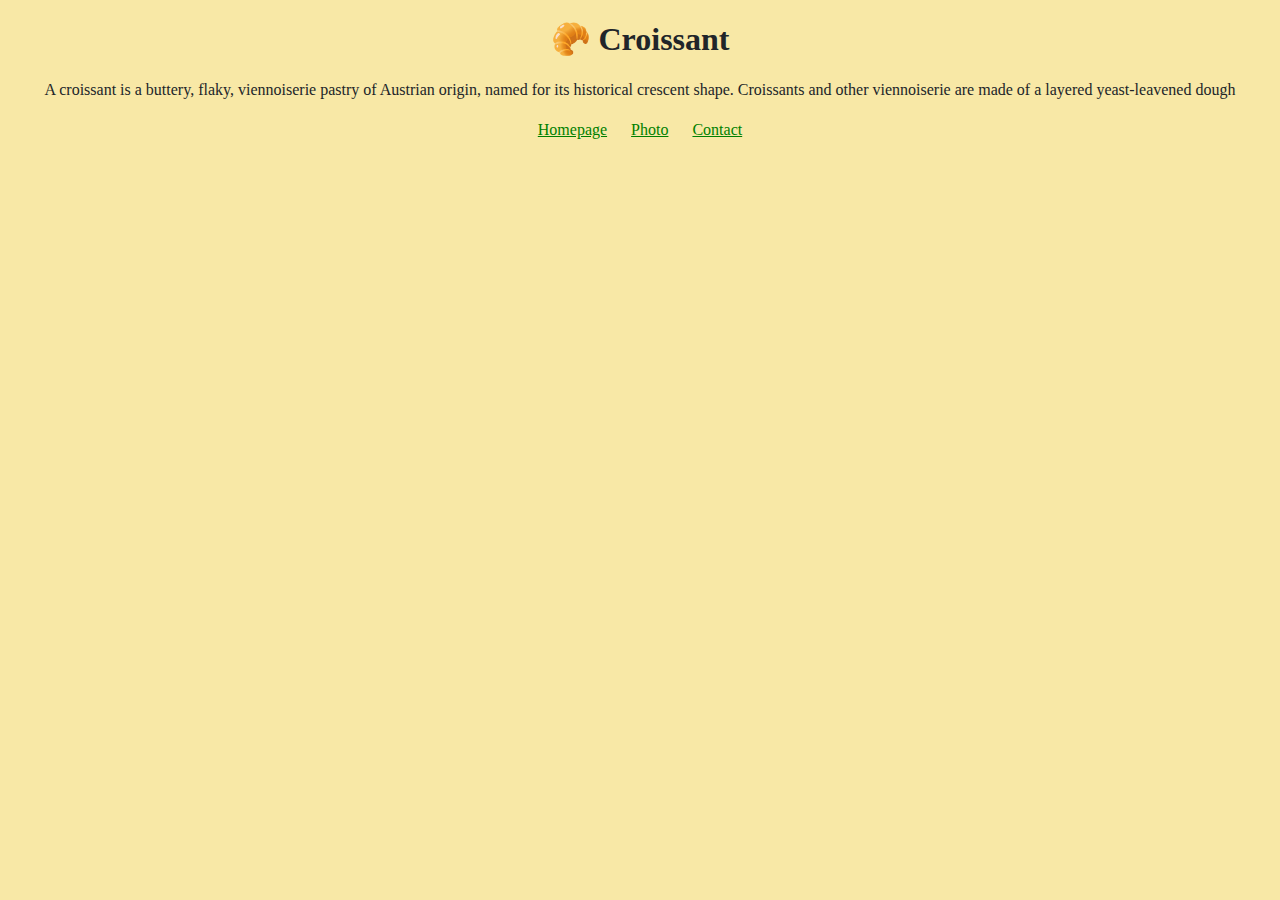
<file: index.html>
<!DOCTYPE html>
<html lang="en">
<head>
    <meta
    name="description"
    content="Croissant shows you the best pastry in France">
    <link
      href="https://cdn.jsdelivr.net/npm/bootstrap@5.3.3/dist/css/bootstrap.min.css"
      rel="stylesheet"
      integrity="sha384-QWTKZyjpPEjISv5WaRU9OFeRpok6YctnYmDr5pNlyT2bRjXh0JMhjY6hW+ALEwIH"
      crossorigin="anonymous"
    />
    <link href="css/style.css" rel="stylesheet">
    <meta charset="UTF-8">
    <meta name="viewport" content="width=device-width, initial-scale=1.0">
    <title>Best pastry in France - Croissant</title>
</head>
<body>
    <h1 style="font-weight: bold;"> 🥐 Croissant</h1>
    <p>A croissant is a buttery, flaky, viennoiserie pastry of Austrian origin, named for its historical crescent shape. Croissants and other viennoiserie are made of a layered yeast-leavened dough

    </p>
    <footer>
        <a href="/index.html" title="Homepage" >Homepage</a>
        <a href="/photo.html" title="Croissant">Photo</a>
        <a href="/contact.html" title="Contact">Contact</a>
    </footer>

</body>
</html>
</file>
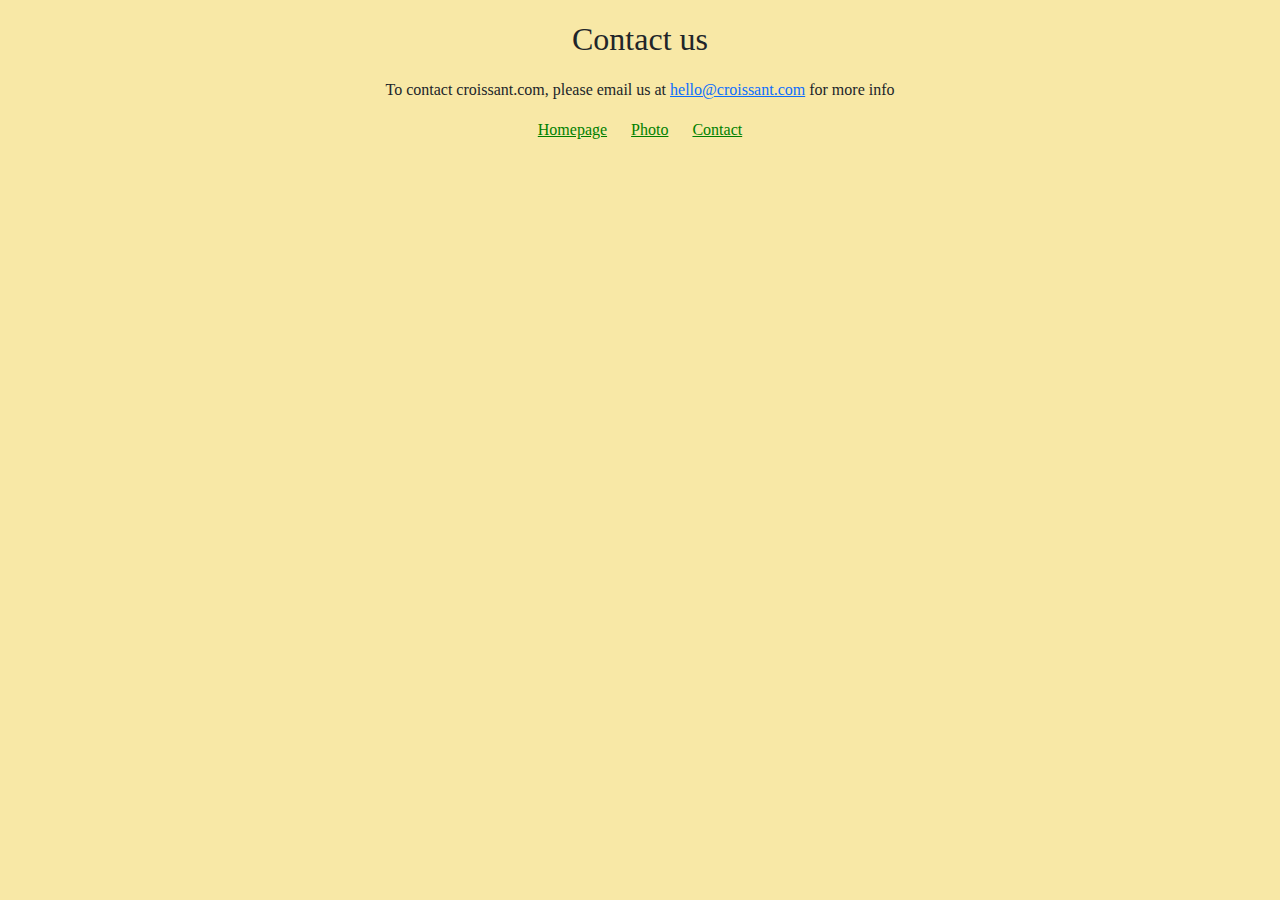
<file: contact.html>
<!DOCTYPE html>
<html lang="en">
<head>
    <link
      href="https://cdn.jsdelivr.net/npm/bootstrap@5.3.3/dist/css/bootstrap.min.css"
      rel="stylesheet"
      integrity="sha384-QWTKZyjpPEjISv5WaRU9OFeRpok6YctnYmDr5pNlyT2bRjXh0JMhjY6hW+ALEwIH"
      crossorigin="anonymous"
    />
    <link href="css/style.css" rel="stylesheet">

    <meta charset="UTF-8">
    <meta name="viewport" content="width=device-width, initial-scale=1.0">
    <title>Contact</title>
</head>
<body>
    <h1> Contact us</h1>
    <p>To contact croissant.com, please email us at  <a href="mailto:yourname@example.com">hello@croissant.com</a>
         for more info

    </p>
    <footer>
        <a href="/index.html" title="Homepage" >Homepage</a>
        <a href="/photo.html" title="Croissant">Photo</a>
        <a href="/contact.html" title="Contact">Contact</a>
    </footer>

</body>
</html>
</file>
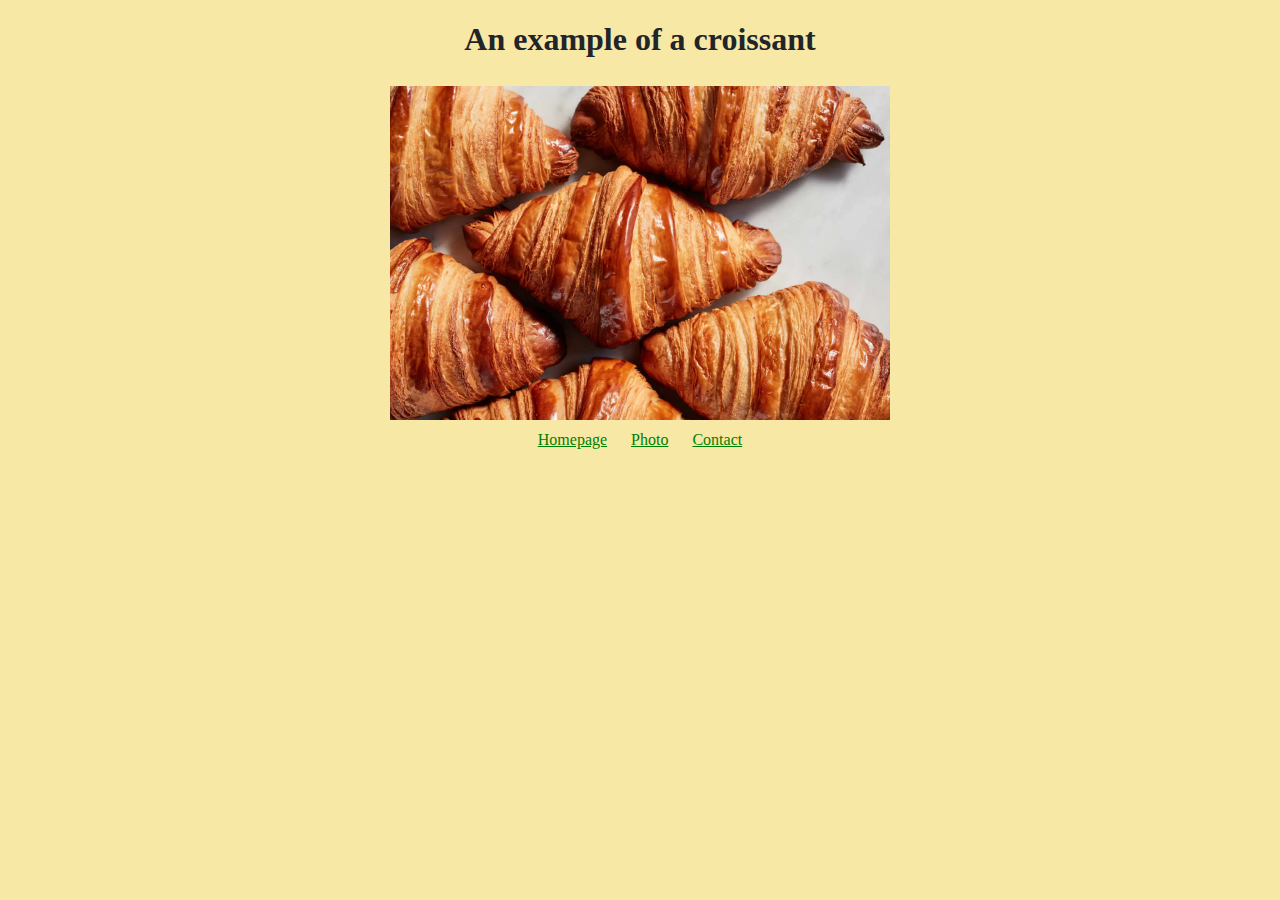
<file: photo.html>
<!DOCTYPE html>
<html lang="en">
<head>
    <link
      href="https://cdn.jsdelivr.net/npm/bootstrap@5.3.3/dist/css/bootstrap.min.css"
      rel="stylesheet"
      integrity="sha384-QWTKZyjpPEjISv5WaRU9OFeRpok6YctnYmDr5pNlyT2bRjXh0JMhjY6hW+ALEwIH"
      crossorigin="anonymous"
    />
    <link href="css/style.css" rel="stylesheet">

    <meta charset="UTF-8">
    <meta name="viewport" content="width=device-width, initial-scale=1.0">
    <title>Beautiful croissant</title>
</head>
<body>
    <h1 style="font-weight: bold;">An example of a croissant</h1>
    <div class="text-center">
    <img src="/images/merlin_184841898_ccc8fb62-ee41-44e8-9ddf-b95b198b88db-threeByTwoMediumAt2X.webp" alt="Croissant photo" class="img-fluid" style="width: 500px;" title="Croissant photo">
 </div>  
 <footer>
    <a href="/index.html" title="Homepage" >Homepage</a>
    <a href="/photo.html" title="Croissant">Photo</a>
    <a href="/contact.html" title="Contact">Contact</a>
</footer>
</body>
</html>
</file>
<file: css/style.css>
body {
    background-color: #F8E8A6;
    font-family: "Times New Roman", Times, serif;
}
h1{
    margin-top: 20px;
    margin-bottom: 20px;
    font-size: 32px;
}

h1, p {
    text-align: center;
}

footer {
    text-align: center;
}

footer a {
    color: green;
    text-decoration: underline;
    margin: 0 10px; 
}
img{
    margin: 8px;
}
</file>
